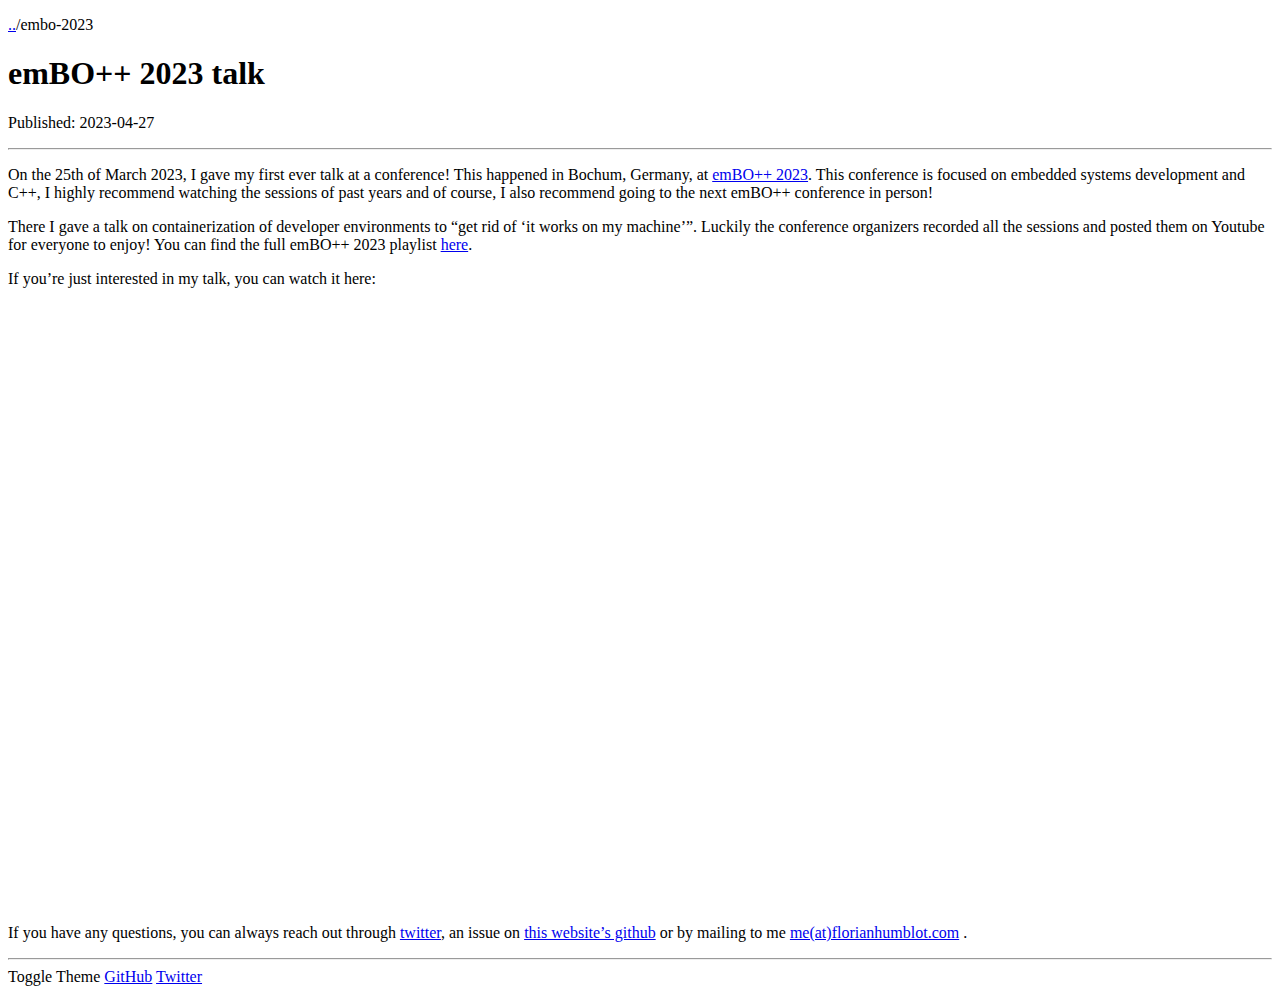
<file: embo-2023/index.html>
<!doctype html>
<html lang="en">
    <head>
        <meta content="IE=edge" http-equiv="X-UA-Compatible"/>
        <meta content="text/html; charset=utf-8" http-equiv="content-type"/>
        <meta content="width=device-width, initial-scale=1" name="viewport"/>

        
        <meta name="robots" content="index,follow">
        <meta name="googlebot" content="index,follow">

        <meta name="google" content="nositelinkssearchbox">
        <meta name="google" content="notranslate">
        

        

    <meta content="My first ever lightning talk at a conference! " name="description"/>



        
        <link href="https://florianhumblot.com/style.css" rel="stylesheet"/>
        
        <title>
    emBO++ 2023 talk - Florian&#x27;s blog
</title>
    </head>
    <body>
        <script>
            function evaluate_prefers_color() {
                if(localStorage.getItem('prefers-color') === 'dark') {
                    document.body.classList.add('dark');
                } else if(localStorage.getItem('prefers-color') === 'light') {
                    document.body.classList.remove('dark');
                } else if(window.matchMedia('(prefers-color-scheme: dark)').matches) {
                    document.body.classList.add('dark');
                }
            }
            evaluate_prefers_color();
        </script>
        
    <main class="article-content">
        <p><a href="..">..</a>/embo-2023</p>
        
        <h1>emBO++ 2023 talk</h1>
        <p>Published: <time>2023-04-27</time></p>
        
        <hr />
        <p>On the 25th of March 2023, I gave my first ever talk at a conference! This happened in Bochum, Germany, at <a rel="noopener" target="_blank" href="https://embo.io/">emBO++ 2023</a>.
This conference is focused on embedded systems development and C++, I highly recommend watching the sessions of past years and of course, I also recommend going to the next emBO++ conference in person!</p>
<p>There I gave a talk on containerization of developer environments to “get rid of ‘it works on my machine’”.
Luckily the conference organizers recorded all the sessions and posted them on Youtube for everyone to enjoy! You can find the full emBO++ 2023 playlist <a rel="noopener" target="_blank" href="https://youtube.com/playlist?list=PLIXq8kws1BI18rwGhmXJ3bYImRJ_nqWEe">here</a>.</p>
<p>If you’re just interested in my talk, you can watch it here:</p>
<div >
  <iframe
    width="100%"
    height="600"
    src="https://www.youtube-nocookie.com/embed/F6PiU-SSRWs"
    title="YouTube video player"
    frameborder="0"
    allow="encrypted-media; picture-in-picture; web-share"
    allowfullscreen
  ></iframe>
</div>
<p>If you have any questions, you can always reach out through <a rel="noopener" target="_blank" href="https://twitter.com/Florian_Humblot">twitter</a>, an issue on <a rel="noopener" target="_blank" href="https://github.com/florianhumblot/florianhumblot.github.io/issues">this website’s github</a> or by mailing to me <script language="JavaScript">
  user = "me";
  site = "florianhumblot.com";
  document.write('<a href="mailto:' + user + "@" + site + '">');
  document.write(user + "(at)" + site + "</a>");
</script>
.</p>

    </main>

        <footer>
            <hr text="&copy; Copyright 2023" />
            
            <div class="footer-social-media">
                <a onclick="toggle_prefers_color()">Toggle Theme</a>
                
                    <a href="https://github.com/florianhumblot" target="_blank">GitHub</a>
                
                    <a href="https://twitter.com/Florian_Humblot" target="_blank">Twitter</a>
                
            </div>
            
        </footer>
    </body>

    
        <script src="https://florianhumblot.com/js/script.js"/></script>
    
</html>
</file>
